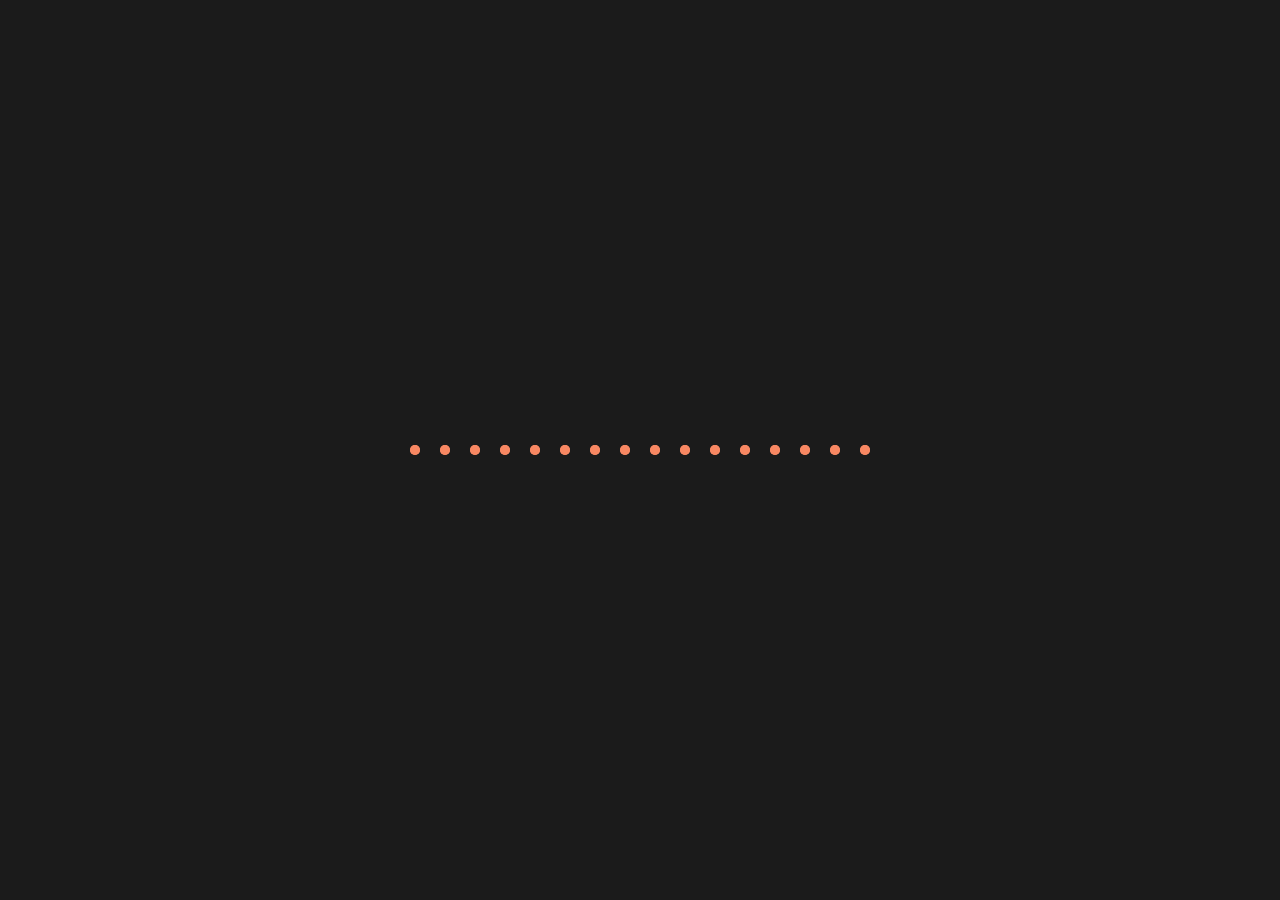
<file: app/src/main/assets/calculate/index2.html>
<!DOCTYPE html>
<html lang="en" >

<head>
  <meta charset="UTF-8">
  <title>CSS3 3D线条变换进度条动画DEMO演示</title>
  
  
  
      <link rel="stylesheet" href="css/style.css">

  
</head>

<body>

<div class="spinner">
  <div class="spin">
    <div class="branch"></div>
    <div class="branch"></div>
    <div class="branch"></div>
  </div>
</div>
<div class="spinner">
  <div class="spin">
    <div class="branch"></div>
    <div class="branch"></div>
    <div class="branch"></div>
  </div>
</div>
<div class="spinner">
  <div class="spin">
    <div class="branch"></div>
    <div class="branch"></div>
    <div class="branch"></div>
  </div>
</div>
<div class="spinner">
  <div class="spin">
    <div class="branch"></div>
    <div class="branch"></div>
    <div class="branch"></div>
  </div>
</div>
<div class="spinner">
  <div class="spin">
    <div class="branch"></div>
    <div class="branch"></div>
    <div class="branch"></div>
  </div>
</div>
<div class="spinner">
  <div class="spin">
    <div class="branch"></div>
    <div class="branch"></div>
    <div class="branch"></div>
  </div>
</div>
<div class="spinner">
  <div class="spin">
    <div class="branch"></div>
    <div class="branch"></div>
    <div class="branch"></div>
  </div>
</div>
<div class="spinner">
  <div class="spin">
    <div class="branch"></div>
    <div class="branch"></div>
    <div class="branch"></div>
  </div>
</div>
<div class="spinner">
  <div class="spin">
    <div class="branch"></div>
    <div class="branch"></div>
    <div class="branch"></div>
  </div>
</div>
<div class="spinner">
  <div class="spin">
    <div class="branch"></div>
    <div class="branch"></div>
    <div class="branch"></div>
  </div>
</div>
<div class="spinner">
  <div class="spin">
    <div class="branch"></div>
    <div class="branch"></div>
    <div class="branch"></div>
  </div>
</div>
<div class="spinner">
  <div class="spin">
    <div class="branch"></div>
    <div class="branch"></div>
    <div class="branch"></div>
  </div>
</div>
<div class="spinner">
  <div class="spin">
    <div class="branch"></div>
    <div class="branch"></div>
    <div class="branch"></div>
  </div>
</div>
<div class="spinner">
  <div class="spin">
    <div class="branch"></div>
    <div class="branch"></div>
    <div class="branch"></div>
  </div>
</div>
<div class="spinner">
  <div class="spin">
    <div class="branch"></div>
    <div class="branch"></div>
    <div class="branch"></div>
  </div>
</div>
<div class="spinner">
  <div class="spin">
    <div class="branch"></div>
    <div class="branch"></div>
    <div class="branch"></div>
  </div>
</div>
  
  

</body>

</html>
</file>
<file: app/src/main/assets/calculate/css/style.css>
body {
	background-color:#1b1b1b;
	background-repeat:no-repeat;
	background-position:center;
  margin: 0;
  height: 100vh;
  display: flex;
  flex-direction: row;
  justify-content: center;
  align-items: center;
}
body .spinner {
  position: relative;
  margin: 15px;
}
body .spinner .spin {
  position: absolute;
  top: 50%;
  left: 50%;
  -webkit-transform: translate(-50%, -50%);
          transform: translate(-50%, -50%);
  width: 10px;
  height: 20px;
  -webkit-animation: spin 2s ease-out infinite;
          animation: spin 2s ease-out infinite;
}
body .spinner .spin .branch {
  position: absolute;
  top: 50%;
  left: 50%;
  -webkit-transform: translate(-50%, -50%);
          transform: translate(-50%, -50%);
  width: 2px;
  height: 0px;
}
body .spinner .spin .branch:before, body .spinner .spin .branch:after {
  content: '';
  position: absolute;
  left: 50%;
  -webkit-transform: translate(-50%, -50%);
          transform: translate(-50%, -50%);
  background-color: #F88863;
  width: 5px;
  height: 5px;
  border-radius: 100%;
}
body .spinner .spin .branch:before {
  top: 0%;
}
body .spinner .spin .branch:after {
  top: 100%;
}
body .spinner .spin .branch:nth-child(1) {
  -webkit-animation: extend1 2s ease-out infinite;
          animation: extend1 2s ease-out infinite;
  background-color: #AC4147;
}
body .spinner .spin .branch:nth-child(1):before, body .spinner .spin .branch:nth-child(1):after {
  width: 10px;
  height: 10px;
}
body .spinner .spin .branch:nth-child(2) {
  -webkit-animation: extend2 2s ease-out infinite;
          animation: extend2 2s ease-out infinite;
}
body .spinner .spin .branch:nth-child(3) {
  -webkit-animation: extend3 2s ease-out infinite;
          animation: extend3 2s ease-out infinite;
}
body .spinner:nth-child(1) .spin {
  -webkit-animation-delay: 0.125s;
          animation-delay: 0.125s;
}
body .spinner:nth-child(1) .spin .branch {
  -webkit-animation-delay: 0.125s;
          animation-delay: 0.125s;
}
body .spinner:nth-child(2) .spin {
  -webkit-animation-delay: 0.25s;
          animation-delay: 0.25s;
}
body .spinner:nth-child(2) .spin .branch {
  -webkit-animation-delay: 0.25s;
          animation-delay: 0.25s;
}
body .spinner:nth-child(3) .spin {
  -webkit-animation-delay: 0.375s;
          animation-delay: 0.375s;
}
body .spinner:nth-child(3) .spin .branch {
  -webkit-animation-delay: 0.375s;
          animation-delay: 0.375s;
}
body .spinner:nth-child(4) .spin {
  -webkit-animation-delay: 0.5s;
          animation-delay: 0.5s;
}
body .spinner:nth-child(4) .spin .branch {
  -webkit-animation-delay: 0.5s;
          animation-delay: 0.5s;
}
body .spinner:nth-child(5) .spin {
  -webkit-animation-delay: 0.625s;
          animation-delay: 0.625s;
}
body .spinner:nth-child(5) .spin .branch {
  -webkit-animation-delay: 0.625s;
          animation-delay: 0.625s;
}
body .spinner:nth-child(6) .spin {
  -webkit-animation-delay: 0.75s;
          animation-delay: 0.75s;
}
body .spinner:nth-child(6) .spin .branch {
  -webkit-animation-delay: 0.75s;
          animation-delay: 0.75s;
}
body .spinner:nth-child(7) .spin {
  -webkit-animation-delay: 0.875s;
          animation-delay: 0.875s;
}
body .spinner:nth-child(7) .spin .branch {
  -webkit-animation-delay: 0.875s;
          animation-delay: 0.875s;
}
body .spinner:nth-child(8) .spin {
  -webkit-animation-delay: 1s;
          animation-delay: 1s;
}
body .spinner:nth-child(8) .spin .branch {
  -webkit-animation-delay: 1s;
          animation-delay: 1s;
}
body .spinner:nth-child(9) .spin {
  -webkit-animation-delay: 1.125s;
          animation-delay: 1.125s;
}
body .spinner:nth-child(9) .spin .branch {
  -webkit-animation-delay: 1.125s;
          animation-delay: 1.125s;
}
body .spinner:nth-child(10) .spin {
  -webkit-animation-delay: 1.25s;
          animation-delay: 1.25s;
}
body .spinner:nth-child(10) .spin .branch {
  -webkit-animation-delay: 1.25s;
          animation-delay: 1.25s;
}
body .spinner:nth-child(11) .spin {
  -webkit-animation-delay: 1.375s;
          animation-delay: 1.375s;
}
body .spinner:nth-child(11) .spin .branch {
  -webkit-animation-delay: 1.375s;
          animation-delay: 1.375s;
}
body .spinner:nth-child(12) .spin {
  -webkit-animation-delay: 1.5s;
          animation-delay: 1.5s;
}
body .spinner:nth-child(12) .spin .branch {
  -webkit-animation-delay: 1.5s;
          animation-delay: 1.5s;
}
body .spinner:nth-child(13) .spin {
  -webkit-animation-delay: 1.625s;
          animation-delay: 1.625s;
}
body .spinner:nth-child(13) .spin .branch {
  -webkit-animation-delay: 1.625s;
          animation-delay: 1.625s;
}
body .spinner:nth-child(14) .spin {
  -webkit-animation-delay: 1.75s;
          animation-delay: 1.75s;
}
body .spinner:nth-child(14) .spin .branch {
  -webkit-animation-delay: 1.75s;
          animation-delay: 1.75s;
}
body .spinner:nth-child(15) .spin {
  -webkit-animation-delay: 1.875s;
          animation-delay: 1.875s;
}
body .spinner:nth-child(15) .spin .branch {
  -webkit-animation-delay: 1.875s;
          animation-delay: 1.875s;
}
body .spinner:nth-child(16) .spin {
  -webkit-animation-delay: 2s;
          animation-delay: 2s;
}
body .spinner:nth-child(16) .spin .branch {
  -webkit-animation-delay: 2s;
          animation-delay: 2s;
}

@-webkit-keyframes spin {
  0%, 25% {
    -webkit-transform: translate(-50%, -50%) rotate(90deg);
            transform: translate(-50%, -50%) rotate(90deg);
  }
  75%, 100% {
    -webkit-transform: translate(-50%, -50%) rotate(180deg);
            transform: translate(-50%, -50%) rotate(180deg);
  }
}

@keyframes spin {
  0%, 25% {
    -webkit-transform: translate(-50%, -50%) rotate(90deg);
            transform: translate(-50%, -50%) rotate(90deg);
  }
  75%, 100% {
    -webkit-transform: translate(-50%, -50%) rotate(180deg);
            transform: translate(-50%, -50%) rotate(180deg);
  }
}
@-webkit-keyframes extend1 {
  0%, 25%, 75%, 100% {
    height: 0px;
  }
  49%,51% {
    height: 200px;
  }
}
@keyframes extend1 {
  0%, 25%, 75%, 100% {
    height: 0px;
  }
  49%,51% {
    height: 200px;
  }
}
@-webkit-keyframes extend2 {
  0%, 25%, 85%, 100% {
    height: 0px;
  }
  54%,56% {
    height: 300px;
  }
}
@keyframes extend2 {
  0%, 25%, 85%, 100% {
    height: 0px;
  }
  54%,56% {
    height: 300px;
  }
}
@-webkit-keyframes extend3 {
  0%, 25%, 75%, 100% {
    height: 0px;
  }
  40% {
    height: 100px;
  }
  60% {
    height: 0px;
  }
  70% {
    height: 20px;
  }
}
@keyframes extend3 {
  0%, 25%, 75%, 100% {
    height: 0px;
  }
  40% {
    height: 100px;
  }
  60% {
    height: 0px;
  }
  70% {
    height: 20px;
  }
}
</file>
